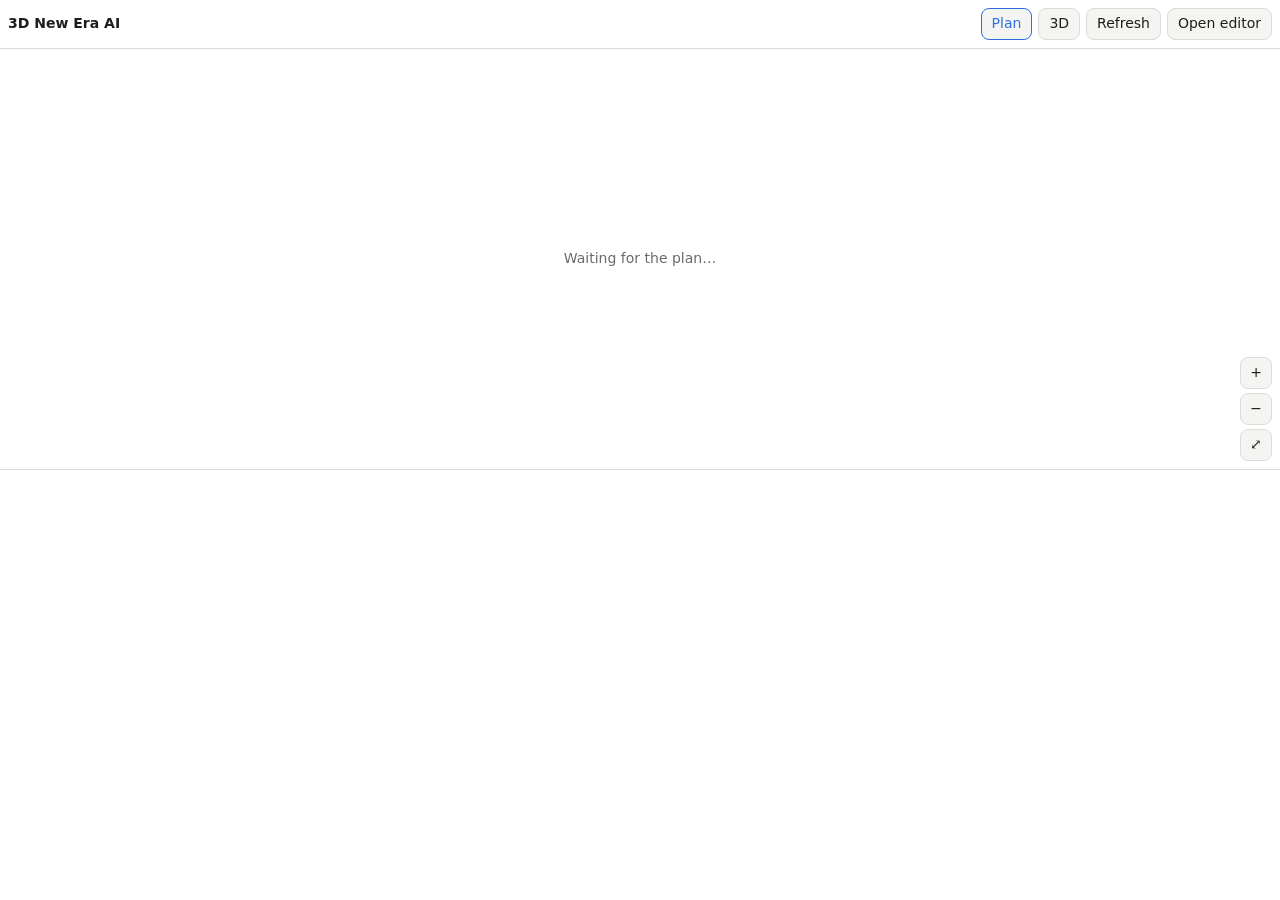
<file: crates/newera-mcp/src/app/plan-viewer.html>
<!doctype html>
<html>
<head>
<meta charset="utf-8">
<meta name="viewport" content="width=device-width, initial-scale=1">
<title>3D New Era AI</title>
<style>
  :root {
    --bg: var(--color-background-primary, #ffffff);
    --panel: var(--color-background-secondary, #f4f4f2);
    --text: var(--color-text-primary, #1d1d1b);
    --muted: var(--color-text-secondary, #6b6b66);
    --line: var(--color-border-primary, #dcdcd6);
    --accent: #2f6fdb;
    --radius: var(--border-radius-md, 8px);
    --font: var(--font-sans, system-ui, -apple-system, "Segoe UI", sans-serif);
    color-scheme: light;
  }
  :root[data-theme="dark"] {
    --bg: var(--color-background-primary, #1c1c1a);
    --panel: var(--color-background-secondary, #262624);
    --text: var(--color-text-primary, #ececea);
    --muted: var(--color-text-secondary, #a3a39d);
    --line: var(--color-border-primary, #3a3a37);
    --accent: #7aa7ff;
    color-scheme: dark;
  }
  * { box-sizing: border-box; }
  html, body { margin: 0; background: var(--bg); color: var(--text); font: 14px/1.4 var(--font); }
  .bar { display: flex; gap: 6px; align-items: center; flex-wrap: wrap; padding: 8px; border-bottom: 1px solid var(--line); }
  .bar .title { font-weight: 600; margin-right: auto; overflow: hidden; text-overflow: ellipsis; white-space: nowrap; max-width: 100%; }
  button { font: inherit; color: var(--text); background: var(--panel); border: 1px solid var(--line); border-radius: var(--radius); padding: 5px 10px; cursor: pointer; min-height: 32px; }
  button[aria-pressed="true"] { border-color: var(--accent); color: var(--accent); }
  button:disabled { opacity: .5; cursor: default; }
  .stage { position: relative; height: 420px; overflow: hidden; touch-action: none; background: #fff; cursor: grab; }
  .stage.dragging { cursor: grabbing; }
  .stage img { position: absolute; left: 0; top: 0; transform-origin: 0 0; user-select: none; -webkit-user-drag: none; max-width: none; }
  .stage .note { position: absolute; inset: 0; display: grid; place-items: center; color: #6b6b66; padding: 16px; text-align: center; }
  .zoom { position: absolute; right: 8px; bottom: 8px; display: flex; flex-direction: column; gap: 4px; }
  .zoom button { width: 32px; padding: 0; }
  .foot { display: flex; gap: 12px; flex-wrap: wrap; padding: 6px 8px; color: var(--muted); font-size: 12px; border-top: 1px solid var(--line); }
  @media (max-width: 420px) { .stage { height: 320px; } }
</style>
</head>
<body>
  <div class="bar">
    <span class="title" id="title">3D New Era AI</span>
    <button id="plan" aria-pressed="true"></button>
    <button id="three" aria-pressed="false"></button>
    <button id="refresh"></button>
    <button id="open"></button>
  </div>
  <div class="stage" id="stage">
    <img id="picture" alt="">
    <div class="note" id="note"></div>
    <div class="zoom">
      <button id="in" aria-label="+">+</button>
      <button id="out" aria-label="−">−</button>
      <button id="fit" aria-label="fit">⤢</button>
    </div>
  </div>
  <div class="foot" id="foot"></div>
<script>
(() => {
  "use strict";
  const WORDS = {
    en: { plan: "Plan", three: "3D", refresh: "Refresh", open: "Open editor", waiting: "Waiting for the plan…", busy: "Rendering…", failed: "Could not render: ", rooms: "rooms", walls: "walls", pieces: "pieces", area: "m²" },
    pt: { plan: "Planta", three: "3D", refresh: "Atualizar", open: "Abrir editor", waiting: "Aguardando a planta…", busy: "Renderizando…", failed: "Não foi possível renderizar: ", rooms: "cômodos", walls: "paredes", pieces: "peças", area: "m²" },
    es: { plan: "Plano", three: "3D", refresh: "Actualizar", open: "Abrir editor", waiting: "Esperando el plano…", busy: "Renderizando…", failed: "No se pudo renderizar: ", rooms: "ambientes", walls: "paredes", pieces: "piezas", area: "m²" },
    fr: { plan: "Plan", three: "3D", refresh: "Actualiser", open: "Ouvrir l’éditeur", waiting: "En attente du plan…", busy: "Rendu…", failed: "Rendu impossible : ", rooms: "pièces", walls: "murs", pieces: "objets", area: "m²" },
    uk: { plan: "План", three: "3D", refresh: "Оновити", open: "Відкрити редактор", waiting: "Очікування плану…", busy: "Рендеринг…", failed: "Не вдалося відрендерити: ", rooms: ["кімната", "кімнати", "кімнат"], walls: ["стіна", "стіни", "стін"], pieces: ["елемент", "елементи", "елементів"], area: "м²" },
  };
  // A number and what it counts. Ukrainian gives three forms — after 1, after
  // 2–4 and after the rest (1 стіна, 2 стіни, 5 стін); the others one plural.
  const count = (n, word) => {
    if (!Array.isArray(word)) return `${n} ${word}`;
    const whole = Math.abs(Math.trunc(Number(n))), unit = whole % 10, tens = whole % 100;
    const form = unit === 1 && tens !== 11 ? 0 : unit >= 2 && unit <= 4 && (tens < 12 || tens > 14) ? 1 : 2;
    return `${n} ${word[form]}`;
  };
  let words = WORDS.en;
  const $ = (id) => document.getElementById(id);
  const stage = $("stage"), picture = $("picture"), note = $("note");
  let editorUrl = "https://3dneweraai.com/app/";

  // --- JSON-RPC over postMessage with the host --------------------------
  let nextId = 1;
  const pending = new Map();
  function send(message) { window.parent.postMessage(message, "*"); }
  function request(method, params) {
    const id = nextId++;
    send({ jsonrpc: "2.0", id, method, params });
    return new Promise((resolve, reject) => pending.set(id, { resolve, reject }));
  }
  function notify(method, params) { send({ jsonrpc: "2.0", method, params: params || {} }); }

  window.addEventListener("message", (event) => {
    if (event.source !== window.parent) return;
    const m = event.data;
    if (!m || m.jsonrpc !== "2.0") return;
    if (m.id !== undefined && pending.has(m.id) && !m.method) {
      const { resolve, reject } = pending.get(m.id);
      pending.delete(m.id);
      m.error ? reject(new Error(m.error.message || "error")) : resolve(m.result);
      return;
    }
    if (m.method === "ui/notifications/tool-result") show(m.params);
    else if (m.method === "ui/notifications/host-context-changed") context(m.params);
    else if (m.id !== undefined && m.method) send({ jsonrpc: "2.0", id: m.id, result: {} });
  });

  function context(ctx) {
    if (!ctx) return;
    if (ctx.theme) document.documentElement.dataset.theme = ctx.theme;
    const vars = ctx.styles && ctx.styles.variables;
    if (vars) for (const [k, v] of Object.entries(vars)) document.documentElement.style.setProperty(k, v);
    if (ctx.locale) {
      const lang = String(ctx.locale).slice(0, 2).toLowerCase();
      words = WORDS[lang] || WORDS.en;
      label();
    }
  }
  function label() {
    $("plan").textContent = words.plan;
    $("three").textContent = words.three;
    $("refresh").textContent = words.refresh;
    $("open").textContent = words.open;
    if (!picture.src) note.textContent = words.waiting;
  }

  // --- What is on screen --------------------------------------------------
  let mode = "plan", lastPlan = null;
  function show(result) {
    const data = result && result.structuredContent;
    if (!data || !data.svg) return;
    lastPlan = data;
    if (data.editor) editorUrl = data.editor;
    $("title").textContent = data.name || "3D New Era AI";
    const s = data.summary || {};
    const parts = [];
    if (s.rooms !== undefined) parts.push(count(s.rooms, words.rooms));
    if (s.area !== undefined) parts.push(`${s.area} ${words.area}`);
    if (s.walls !== undefined) parts.push(count(s.walls, words.walls));
    if (s.pieces !== undefined) parts.push(count(s.pieces, words.pieces));
    $("foot").textContent = parts.join(" · ");
    if (mode === "plan") setPicture("data:image/svg+xml;charset=utf-8," + encodeURIComponent(sized(data.svg)));
  }
  // The plan comes sized in real centimeters — metres of SVG, far past what a
  // browser will paint into an image. Give it a pixel size from its viewBox,
  // large enough to stay sharp when zoomed in.
  function sized(svg) {
    const box = /viewBox="\s*([-\d.e]+)[\s,]+([-\d.e]+)[\s,]+([\d.e]+)[\s,]+([\d.e]+)\s*"/.exec(svg);
    if (!box) return svg;
    const w = parseFloat(box[3]), h = parseFloat(box[4]);
    const k = 2400 / Math.max(w, h);
    return svg.replace(/<svg\b[^>]*>/, (tag) =>
      tag.replace(/\swidth="[^"]*"/, "").replace(/\sheight="[^"]*"/, "")
         .replace(/^<svg/, `<svg width="${Math.round(w * k)}" height="${Math.round(h * k)}"`));
  }
  function setPicture(src) {
    note.textContent = "";
    picture.onload = fit;
    picture.src = src;
  }
  function setMode(next) {
    mode = next;
    $("plan").setAttribute("aria-pressed", String(next === "plan"));
    $("three").setAttribute("aria-pressed", String(next === "3d"));
  }

  async function callTool(name, args) {
    const result = await request("tools/call", { name, arguments: args || {} });
    if (result && result.isError) {
      const text = (result.content || []).map((c) => c.text || "").join(" ");
      throw new Error(text || name);
    }
    return result;
  }
  async function busy(button, work) {
    button.disabled = true;
    try { await work(); } catch (e) { note.textContent = words.failed + e.message; }
    finally { button.disabled = false; }
  }

  $("plan").onclick = () => { setMode("plan"); if (lastPlan) show({ structuredContent: lastPlan }); };
  $("three").onclick = () => busy($("three"), async () => {
    setMode("3d");
    note.textContent = words.busy;
    const w = Math.min(1200, Math.max(320, Math.round(stage.clientWidth * (window.devicePixelRatio || 1))));
    const h = Math.round(w * 0.66);
    const result = await callTool("render_3d", { w, h });
    const image = (result.content || []).find((c) => c.type === "image");
    if (image) setPicture(`data:${image.mimeType || "image/png"};base64,${image.data}`);
  });
  $("refresh").onclick = () => busy($("refresh"), async () => {
    const result = await callTool("show_plan", {});
    setMode("plan");
    show(result);
  });
  $("open").onclick = () => request("ui/open-link", { url: editorUrl }).catch(() => {});

  // --- Pan and zoom -------------------------------------------------------
  let scale = 1, x = 0, y = 0;
  function apply() { picture.style.transform = `translate(${x}px, ${y}px) scale(${scale})`; }
  function fit() {
    const w = picture.naturalWidth || picture.width, h = picture.naturalHeight || picture.height;
    if (!w || !h) return;
    scale = Math.min(stage.clientWidth / w, stage.clientHeight / h) * 0.95;
    x = (stage.clientWidth - w * scale) / 2;
    y = (stage.clientHeight - h * scale) / 2;
    apply();
  }
  function zoomAt(factor, cx, cy) {
    const next = Math.min(40, Math.max(0.05, scale * factor));
    x = cx - (cx - x) * (next / scale);
    y = cy - (cy - y) * (next / scale);
    scale = next;
    apply();
  }
  stage.addEventListener("wheel", (e) => {
    e.preventDefault();
    const r = stage.getBoundingClientRect();
    zoomAt(e.deltaY < 0 ? 1.15 : 1 / 1.15, e.clientX - r.left, e.clientY - r.top);
  }, { passive: false });
  const pointers = new Map();
  let pinch = 0;
  stage.addEventListener("pointerdown", (e) => {
    if (e.target.closest("button")) return;
    stage.setPointerCapture(e.pointerId);
    pointers.set(e.pointerId, { x: e.clientX, y: e.clientY });
    stage.classList.add("dragging");
  });
  stage.addEventListener("pointermove", (e) => {
    const prev = pointers.get(e.pointerId);
    if (!prev) return;
    const now = { x: e.clientX, y: e.clientY };
    pointers.set(e.pointerId, now);
    if (pointers.size === 2) {
      const [a, b] = [...pointers.values()];
      const d = Math.hypot(a.x - b.x, a.y - b.y);
      if (pinch) {
        const r = stage.getBoundingClientRect();
        zoomAt(d / pinch, (a.x + b.x) / 2 - r.left, (a.y + b.y) / 2 - r.top);
      }
      pinch = d;
    } else {
      x += now.x - prev.x; y += now.y - prev.y; apply();
    }
  });
  const up = (e) => { pointers.delete(e.pointerId); pinch = 0; if (!pointers.size) stage.classList.remove("dragging"); };
  stage.addEventListener("pointerup", up);
  stage.addEventListener("pointercancel", up);
  $("in").onclick = () => zoomAt(1.3, stage.clientWidth / 2, stage.clientHeight / 2);
  $("out").onclick = () => zoomAt(1 / 1.3, stage.clientWidth / 2, stage.clientHeight / 2);
  $("fit").onclick = fit;

  // --- Size and handshake -------------------------------------------------
  new ResizeObserver(() => {
    notify("ui/notifications/size-changed", { width: document.body.scrollWidth, height: document.body.scrollHeight });
  }).observe(document.body);

  label();
  request("ui/initialize", {
    protocolVersion: "2026-01-26",
    appInfo: { name: "3D New Era AI plan", version: "1" },
    appCapabilities: { availableDisplayModes: ["inline", "fullscreen"] },
  }).then((result) => {
    context(result && result.hostContext);
    notify("ui/notifications/initialized");
  }).catch(() => notify("ui/notifications/initialized"));
})();
</script>
</body>
</html>
</file>
